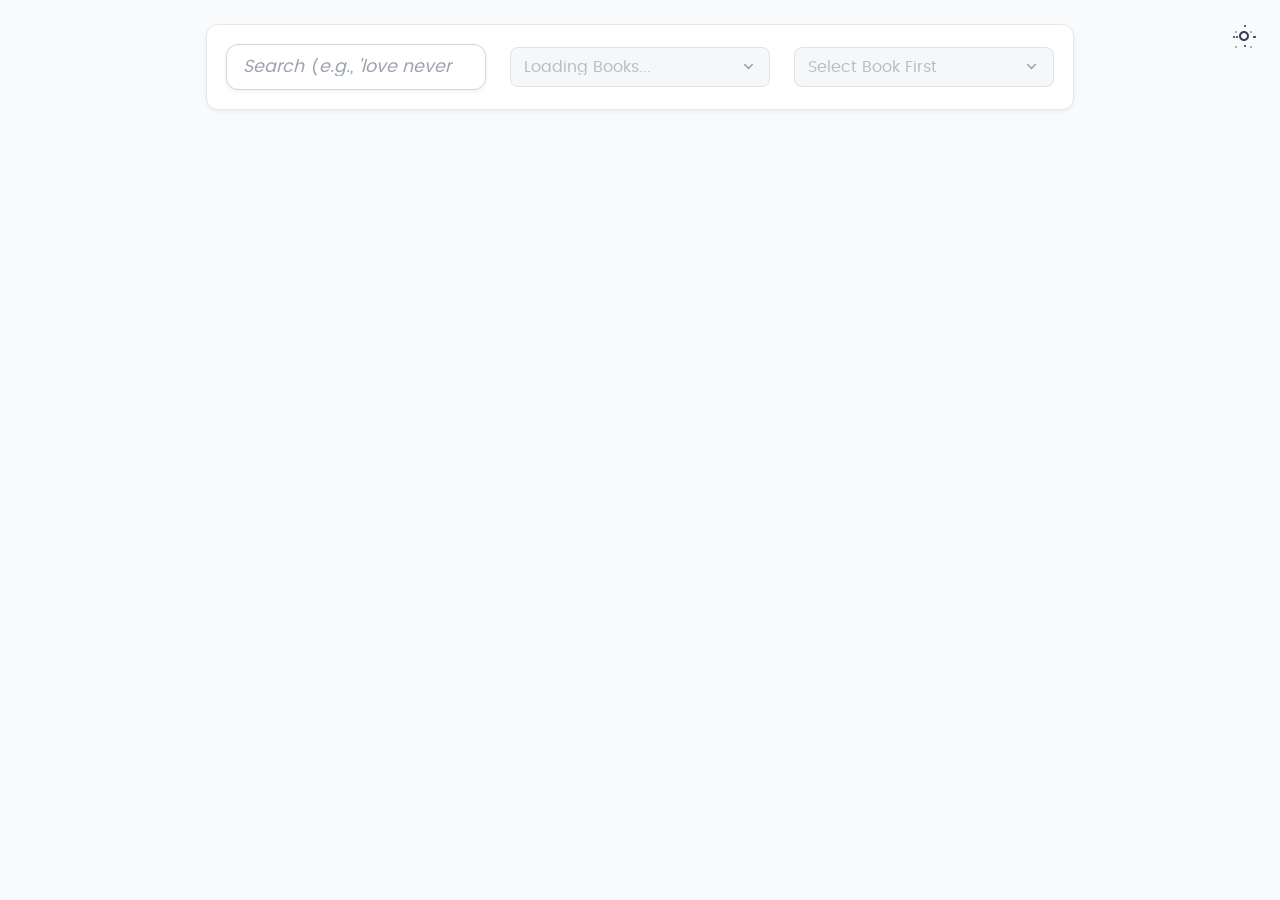
<file: index.html>
<!DOCTYPE html>
<html lang="en">
  <head>
    <meta charset="utf-8" />
    <meta http-equiv="X-Content-Type-Options" content="nosniff" />
    <title>Bible Concordance - Explore scripture with precision</title>
    <meta
      name="description"
      content="Explore scripture with precision through original Hebrew and Greek word studies"
    />
    <meta
      name="keywords"
      content="bible concordance, Strongs numbers, bible study"
    />
    <meta name="author" content="Bible Concordance" />
    <meta name="language" content="en" />
    <meta name="viewport" content="width=device-width, initial-scale=1" />
    <meta name="mobile-web-app-capable" content="yes" />
    <meta name="apple-mobile-web-app-capable" content="yes" />
    <meta name="theme-color" content="#111827" />
    <meta name="apple-mobile-web-app-status-bar-style" content="black" />
    <meta name="apple-mobile-web-app-title" content="Bible Concordance" />
    <meta
      property="og:title"
      content="Bible Concordance - Explore scripture with precision"
    />
    <meta
      property="og:description"
      content="Explore scripture with precision through original Hebrew and Greek word studies"
    />
    <meta
      property="og:image"
      content="http://localhost/scripture/assets/icons/mobile.webp"
    />
    <meta property="og:url" content="http://localhost/scripture/" />
    <meta property="og:type" content="website" />
    <meta name="twitter:card" content="summary_large_image" />
    <meta
      name="twitter:title"
      content="Bible Concordance - Explore scripture with precision"
    />
    <meta
      name="twitter:description"
      content="Explore scripture with precision through original Hebrew and Greek word studies"
    />
    <meta
      name="twitter:image"
      content="http://localhost/scripture/assets/icons/mobile.webp"
    />
    <link
      rel="preload"
      href="assets/fonts/Poppins-Regular.woff2"
      as="font"
      crossorigin="anonymous"
    />
    <link rel="manifest" href="manifest.json" />
    <link rel="shortcut icon" href="favicon.ico" />
    <link rel="apple-touch-icon" href="favicon.ico" />
    <link rel="canonical" href="http://localhost/scripture/" />
    <script type="application/ld+json">
      {
        "@context": "https://schema.org",
        "@type": "WebApplication",
        "name": "Bible Concordance",
        "description": "Explore scripture with precision through original Hebrew and Greek word studies",
        "applicationCategory": "Education, Religious",
        "operatingSystem": "Any",
        "url": "http://localhost/scripture/",
        "publisher": {
          "@type": "Organization",
          "name": "Bible Concordance",
          "logo": {
            "@type": "ImageObject",
            "url": "http://localhost/scripture/assets/icons/icon-192x192.webp"
          }
        }
      }
    </script>
    <link rel="stylesheet" href="assets/styles.css" />
  </head>
  <body>
    <button id="theme-toggle" aria-label="Toggle dark mode">
      <svg class="sun-icon" viewBox="0 0 24 24">
        <path
          d="M12 17c-2.76 0-5-2.24-5-5s2.24-5 5-5 5 2.24 5 5-2.24 5-5 5zm0-8c-1.66 0-3 1.34-3 3s1.34 3 3 3 3-1.34 3-3-1.34-3-3-3zm-9 4c0 .55-.45 1-1 1s-1-.45-1-1 .45-1 1-1 1 .45 1 1zm20 0c0 .55-.45 1-1 1s-1-.45-1-1 .45-1 1-1 1 .45 1 1zm-9-11c0 .55-.45 1-1 1s-1-.45-1-1 .45-1 1-1 1 .45 1 1zm0 20c0 .55-.45 1-1 1s-1-.45-1-1 .45-1 1-1 1 .45 1 1zm-9-10c.55 0 1 .45 1 1s-.45 1-1 1-1-.45-1-1 .45-1 1-1zm18 0c.55 0 1 .45 1 1s-.45 1-1 1-1-.45-1-1 .45-1 1-1zM4.5 7.5c.28.28.28.72 0 1-.28.28-.72.28-1 0s-.28-.72 0-1 .72-.28 1 0zm15 15c.28.28.28.72 0 1-.28.28-.72.28-1 0s-.28-.72 0-1 .72-.28 1 0zm-15 0c.28.28.28.72 0 1-.28.28-.72.28-1 0s-.28-.72 0-1 .72-.28 1 0zm15-15c.28.28.28.72 0 1-.28.28-.72.28-1 0s-.28-.72 0-1 .72-.28 1 0z"
        />
      </svg>
      <svg class="moon-icon" viewBox="0 0 24 24" style="display: none">
        <path
          d="M12 3c-4.97 0-9 4.03-9 9s4.03 9 9 9 9-4.03 9-9c0-.46-.04-.92-.1-1.36-.98 1.37-2.58 2.26-4.4 2.26-2.98 0-5.4-2.42-5.4-5.4 0-1.81.89-3.42 2.26-4.4-.44-.06-.9-.1-1.36-.1z"
        />
      </svg>
    </button>
    <main>
      <nav id="navigation">
        <div class="selector">
          <input
            type="search"
            id="search-input"
            placeholder="Search (e.g., 'love never fails' or 'Gen 1:1')"
            autocomplete="off"
          />
        </div>
        <div class="selector">
          <select id="book-select" aria-labelledby="book-select-label" disabled>
            <option value="">Loading Books...</option>
          </select>
        </div>
        <div class="selector">
          <select
            id="chapter-select"
            aria-labelledby="chapter-select-label"
            disabled
          >
            <option value="">Select Book First</option>
          </select>
        </div>
      </nav>

      <div id="search-results-container" style="display: none"></div>

      <div id="verse-container"></div>
    </main>

    <div id="strongs-tooltip" class="tooltip" role="tooltip">
      <button class="tooltip-copy-button" aria-label="Copy to clipboard">
        <svg
          class="copy-icon"
          xmlns="http://www.w3.org/2000/svg"
          width="16"
          height="16"
          viewBox="0 0 24 24"
          fill="none"
          stroke="currentColor"
          stroke-width="2"
          stroke-linecap="round"
          stroke-linejoin="round"
        >
          <rect x="9" y="9" width="13" height="13" rx="2" ry="2"></rect>
          <path
            d="M5 15H4a2 2 0 0 1-2-2V4a2 2 0 0 1 2-2h9a2 2 0 0 1 2 2v1"
          ></path>
        </svg>
        <svg
          class="check-icon"
          style="display: none"
          xmlns="http://www.w3.org/2000/svg"
          width="16"
          height="16"
          viewBox="0 0 24 24"
          fill="none"
          stroke="currentColor"
          stroke-width="3"
          stroke-linecap="round"
          stroke-linejoin="round"
        >
          <polyline points="20 6 9 17 4 12"></polyline>
        </svg>
      </button>
      <div id="tooltip-content"></div>
      <div class="tooltip-arrow"></div>
    </div>

    <script src="assets/scripts/libs/sql-wasm.js"></script>
    <script src="assets/scripts/services/SQLiteService.js"></script>
    <script src="assets/scripts/services/DatabaseService.js"></script>
    <script src="assets/scripts/Concordance.js"></script>
    <noscript>
      <div class="no-scripts" role="alert">
        JavaScript is required to run the Concordance. Please enable JavaScript
        in your browser settings.
      </div>
    </noscript>
  </body>
</html>
</file>
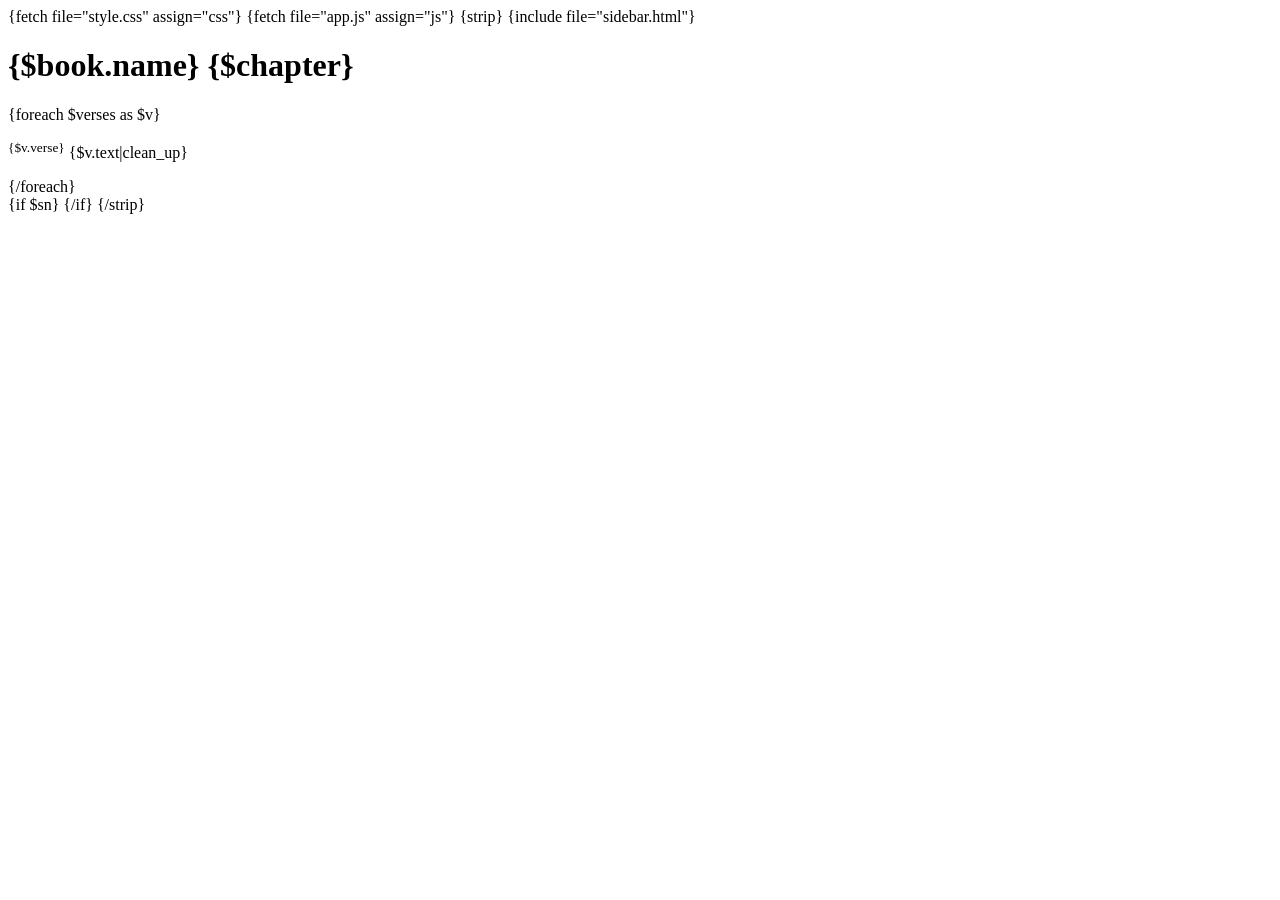
<file: templates/home.html>
{fetch file="style.css" assign="css"}
{fetch file="app.js" assign="js"}
<!DOCTYPE html>
<html lang="en">
<head>
  <meta charset="utf-8">
  <meta name="author" content="K Chikuse">
  <meta name="description" content="Concordance">
  <meta name="viewport" content="width=device-width, initial-scale=1">
  <meta name="theme-color" content="#418980">
  <link rel="icon" href="[data-uri]">
  <base href="{$smarty.const.BASE_URL}">
  <title>{$book.name} {$chapter} - Concordance</title>
  <style>{$css|strip}</style>
</head>
<body data-book="{$vbook}" data-chapter="{$vchapter}">
{strip}
  <container>
    
    {include file="sidebar.html"}

    <div class="verses">
      <h1>{$book.name} {$chapter}</h1>

      {foreach $verses as $v}
      <p><sup>{$v.verse}</sup> {$v.text|clean_up}</p>
      {/foreach}
    </div>
  </container>

  {if $sn}
  <style id="ws">
    w[lemma="{$sn}"],
    w[lemma="strong:{$sn}"] {
      border-bottom: var(--text-hilite);
    }
  </style>
  {/if}

{/strip}
</body>
<script>{$js|strip}</script>
</html>
</file>
<file: assets/styles.css>
@font-face {
  font-family: "Poppins";
  src: url("fonts/Poppins-Regular.woff2") format("truetype");
  font-weight: 400;
  font-style: normal;
  font-display: swap;
}

:root {
  --bg-color: #f9fafb;
  --text-color: #374151;
  --card-bg: #fff;
  --border-color: #e5e7eb;
  --input-border: #d1d5db;
  --input-focus: #60a5fa;
  --input-focus-shadow: rgba(96, 165, 250, 0.3);
  --verse-number: #4f46e5;
  --strongs-word: #0e7490;
  --strongs-hover-bg: #ecfeff;
  --strongs-hover: #155e75;
  --super-script: #a16207;
  --super-hover-bg: #fefce8;
  --highlight-bg: #fef9c3;
  --highlight-color: #713f12;
  --highlight-underline: #a16207;
  --button-bg: #4f46e5;
  --button-hover: #4338ca;
  --button-active: #3730a3;
  --button-disabled-bg: #e5e7eb;
  --button-disabled-color: #9ca3af;
  --modal-overlay: rgba(17, 24, 39, 0.6);
  --close-button-color: #9ca3af;
  --close-button-hover: #1f2937;
  --error-text: #dc2626;
  --error-border: #fecaca;
  --error-bg: #fee2e2;
  --search-item-hover: #f0f4ff;
  --card-shadow: 0 2px 4px rgba(0, 0, 0, 0.05);
  --placeholder-color: #9ca3af;
  --disabled-bg: #f3f4f6;
  --tooltip-bg: #f0f6f8;
  --tooltip-strong: #86a5d6;
}

[data-theme="dark"] {
  --bg-color: #111827;
  --text-color: #e5e7eb;
  --card-bg: #1f2937;
  --border-color: #374151;
  --input-border: #4b5563;
  --input-focus: #3b82f6;
  --input-focus-shadow: rgba(59, 130, 246, 0.3);
  --verse-number: #818cf8;
  --strongs-word: #22d3ee;
  --strongs-hover-bg: #164e63;
  --strongs-hover: #a5f3fc;
  --super-script: #fbbf24;
  --super-hover-bg: #78350f;
  --highlight-bg: #4f46e5;
  --highlight-color: #e0e7ff;
  --highlight-underline: #c7d2fe;
  --button-bg: #6366f1;
  --button-hover: #4f46e5;
  --button-active: #4338ca;
  --button-disabled-bg: #374151;
  --button-disabled-color: #6b7280;
  --modal-overlay: rgba(0, 0, 0, 0.75);
  --close-button-color: #6b7280;
  --close-button-hover: #e5e7eb;
  --error-text: #ef4444;
  --error-border: #f87171;
  --error-bg: #7f1d1d;
  --search-item-hover: #2e3c5a;
  --card-shadow: 0 2px 4px rgba(0, 0, 0, 0.2);
  --placeholder-color: #6b7280;
  --disabled-bg: #374151;
  --tooltip-bg: #132e37;
  --tooltip-strong: #858fa4;
}

* {
  box-sizing: border-box;
  margin: 0;
  padding: 0;
}

body {
  font-family: "Poppins", sans-serif, -apple-system, BlinkMacSystemFont,
    "Segoe UI", Roboto, Helvetica, Arial, sans-serif;
  line-height: 1.6;
  background-color: var(--bg-color);
  color: var(--text-color);
  display: flex;
  flex-direction: column;
  min-height: 100vh;
  transition: background-color 0.3s ease, color 0.3s ease;
}

main {
  flex-grow: 1;
  padding: 1.5rem 1rem;
  max-width: 900px;
  margin: 0 auto;
  width: 100%;
}

#search-input {
  width: 100%;
  padding: 0.8rem 1rem;
  font-size: 1.1rem;
  font-family: inherit;
  color: var(--text-color);
  background-color: var(--card-bg);
  border: 1px solid var(--input-border);
  border-radius: 12px;
  box-shadow: var(--card-shadow);
  transition: border-color 0.2s ease, box-shadow 0.2s ease, color 0.3s ease;
}

#search-input::placeholder {
  color: var(--placeholder-color);
  font-style: italic;
}

#search-input:focus {
  outline: none;
  border-color: var(--input-focus);
  box-shadow: 0 0 0 3px var(--input-focus-shadow);
}

#navigation {
  display: flex;
  flex-direction: column;
  gap: 1rem;
  margin-bottom: 1.5rem;
  background-color: var(--card-bg);
  padding: 1.2rem;
  border-radius: 12px;
  box-shadow: var(--card-shadow);
  border: 1px solid var(--border-color);
  transition: background-color 0.3s ease, border-color 0.3s ease;
}

.selector {
  display: flex;
  flex-direction: column;
}

.selector label {
  margin-bottom: 0.4rem;
  font-weight: 600;
  color: var(--text-color);
  font-size: 0.9rem;
}

.selector select {
  padding: 0.7rem 2.5rem 0.7rem 0.8rem;
  border: 1px solid var(--input-border);
  border-radius: 8px;
  font-size: 1rem;
  font-family: inherit;
  background-color: var(--card-bg);
  color: var(--text-color);
  appearance: none;
  background-image: url("data:image/svg+xml,%3Csvg xmlns='http://www.w3.org/2000/svg' fill='none' viewBox='0 0 20 20'%3E%3Cpath stroke='%236b7280' stroke-linecap='round' stroke-linejoin='round' stroke-width='1.5' d='M6 8l4 4 4-4'/%3E%3C/svg%3E"); /* Custom arrow */
  background-repeat: no-repeat;
  background-position: right 0.7rem center;
  background-size: 1.2em 1.2em;
  cursor: pointer;
  transition: border-color 0.2s ease, background-color 0.3s ease,
    color 0.3s ease;
}

.selector select:focus {
  outline: none;
  border-color: var(--input-focus);
  box-shadow: 0 0 0 2px var(--input-focus-shadow);
}

.selector select:disabled {
  background-color: var(--disabled-bg);
  color: var(--button-disabled-color);
  cursor: not-allowed;
  opacity: 0.7;
}

#verse-container {
  background-color: var(--card-bg);
  padding: 1.5rem;
  border-radius: 12px;
  box-shadow: var(--card-shadow);
  border: 1px solid var(--border-color);
  display: none;
  padding-bottom: 10px;
  transition: background-color 0.3s ease, border-color 0.3s ease;
}

.verse {
  margin-bottom: 1.2rem;
  line-height: 1.7;
}

.verse-number {
  font-weight: 600;
  color: var(--verse-number);
  margin-right: 0.5em;
  vertical-align: super;
  font-size: 0.8em;
}

.strongs-word {
  color: var(--strongs-word);
  cursor: pointer;
  font-weight: 600;
  transition: background-color 0.2s ease, color 0.2s ease;
  border-bottom: 1px dotted var(--strongs-word);
  padding-bottom: 1px;
}

.strongs-word:hover {
  background-color: var(--strongs-hover-bg);
  color: var(--strongs-hover);
}

.super-script {
  vertical-align: super;
  color: var(--super-script);
  font-size: 0.85em;
  margin-left: 3px;
  font-weight: normal;
  border-bottom: none;
}
.super-script:hover {
  background-color: var(--super-hover-bg);
}

#search-results-container {
  background-color: var(--card-bg);
  padding: 1rem 1.5rem;
  border-radius: 12px;
  box-shadow: var(--card-shadow);
  border: 1px solid var(--border-color);
  margin-bottom: 1.5rem;
  transition: background-color 0.3s ease, border-color 0.3s ease;
}

.search-results-header {
  font-size: 1.1rem;
  font-weight: 600;
  color: var(--text-color);
  margin-bottom: 1rem;
  padding-bottom: 0.5rem;
  border-bottom: 1px solid var(--border-color);
}

.search-result-item {
  padding: 0.8rem 0;
  border-bottom: 1px solid var(--border-color);
  cursor: pointer;
  transition: background-color 0.2s ease, transform 0.15s ease-in-out;
}

.search-result-item:last-child {
  border-bottom: none;
}

.search-result-item:hover {
  background-color: var(--search-item-hover);
}

.search-result-ref {
  font-weight: 600;
  color: var(--verse-number);
  margin-bottom: 0.3rem;
  display: block;
}

.search-result-text {
  color: var(--text-color);
  line-height: 1.5;
}

.highlight {
  background-color: var(--highlight-bg);
  color: var(--highlight-color);
  font-weight: 600;
  padding: 0.1em 0;
  text-decoration: underline dotted var(--highlight-underline);
  border-radius: 3px;
}

.no-results-message {
  color: var(--placeholder-color);
  padding: 1rem 0;
  text-align: center;
  font-style: italic;
}

.navigation-controls {
  margin-top: 1.5rem;
  margin-bottom: 1rem;
  padding-top: 1rem;
  border-top: 1px solid var(--border-color);
  display: flex;
  justify-content: space-between;
  align-items: center;
}

.nav-button {
  padding: 0.6rem 1.2rem;
  font-size: 0.95rem;
  font-weight: 600;
  background-color: var(--button-bg);
  color: white;
  border: none;
  border-radius: 8px;
  cursor: pointer;
  transition: background-color 0.2s ease, opacity 0.2s ease;
  text-align: center;
}

.nav-button:hover:not(:disabled) {
  background-color: var(--button-hover);
}

.nav-button:active:not(:disabled) {
  background-color: var(--button-active);
}

.nav-button.disabled {
  background-color: var(--button-disabled-bg);
  color: var(--button-disabled-color);
  cursor: not-allowed;
  opacity: 0.8;
}

.error-message {
  color: var(--error-text);
  padding: 0.8rem 1rem;
  border: 1px solid var(--error-border);
  border-radius: 8px;
  background-color: var(--error-bg);
  margin: 1rem 0;
}

.highlight-verse {
  animation: highlight-pulse 2s ease-in-out;
}

#search-results-container {
  overflow-y: auto;
  scrollbar-width: thin;
}

.search-result-item {
  transition: transform 0.15s ease-in-out;
}

.search-result-item:hover {
  transform: translateX(4px);
  background-color: var(--search-item-hover);
  border-radius: 6px;
}

/* Theme toggle */
#theme-toggle {
  position: absolute;
  top: 1rem;
  right: 1rem;
  background: transparent;
  border: none;
  cursor: pointer;
  border-radius: 50%;
  padding: 8px;
  display: flex;
  align-items: center;
  justify-content: center;
  transition: background-color 0.3s ease;
}

#theme-toggle:hover {
  background-color: var(--border-color);
}

#theme-toggle svg {
  width: 24px;
  height: 24px;
  fill: var(--text-color);
  transition: fill 0.3s ease;
}

/* --- Tooltip Styles --- */
.tooltip {
  position: absolute;
  z-index: 1000;
  display: none; /* Hidden by default */
  background-color: var(--tooltip-bg);
  color: var(--text-color);
  border: 1px solid var(--border-color);
  border-radius: 8px;
  padding: 1rem;
  box-shadow: 0 5px 15px rgb(237 227 227 / 15%);
  max-width: 320px;
  width: max-content;
  opacity: 0;
  transform: translateY(10px);
  transition: opacity 0.2s ease, transform 0.2s ease;
  pointer-events: none;
}

.tooltip.visible {
  display: block;
  opacity: 1;
  transform: translateY(0);
  pointer-events: auto;
}

.tooltip-arrow {
  position: absolute;
  width: 0;
  height: 0;
  border-left: 8px solid transparent;
  border-right: 8px solid transparent;
  border-bottom: 8px solid var(--card-bg);
  top: -8px;
  left: 50%;
  transform: translateX(-50%);
  filter: drop-shadow(0 -1px 1px rgba(0, 0, 0, 0.05));
}

.tooltip.flipped .tooltip-arrow {
  top: auto;
  bottom: -8px;
  border-bottom: none;
  border-top: 8px solid var(--card-bg);
  filter: drop-shadow(0 1px 1px rgba(0, 0, 0, 0.05));
}

#tooltip-content h3 {
  color: var(--verse-number);
  font-size: 1.1rem;
  font-weight: 700;
  margin-top: 0;
  margin-bottom: 0.8rem;
  border-bottom: 1px solid var(--border-color);
  padding-bottom: 0.5rem;
}

#tooltip-content p {
  margin-bottom: 0.7rem;
  line-height: 1.5;
}

#tooltip-content p:last-child {
  margin-bottom: 0;
}

#tooltip-content strong {
  color: var(--tooltip-strong);
  font-weight: 600;
  display: inline-block;
  min-width: 100px;
  margin-right: 0.5em;
}

.tooltip-copy-button {
  position: absolute;
  top: 8px;
  right: 8px;
  background-color: transparent;
  border: none;
  padding: 4px;
  border-radius: 5px;
  cursor: pointer;
  color: var(--close-button-color); 
  transition: background-color 0.2s ease, color 0.2s ease;
}

.tooltip-copy-button:hover {
  background-color: var(--border-color);
  color: var(--text-color);
}

.tooltip-copy-button svg {
  display: block;
  stroke: currentColor;
}

#tooltip-content h3 {
  padding-right: 2rem; 
}

@keyframes highlight-pulse {
  0%,
  100% {
    background-color: transparent;
  }
  50% {
    background-color: rgba(79, 70, 229, 0.2);
  }
}

@media (max-width: 600px) {
  .navigation-controls {
    flex-direction: column;
    gap: 10px;
  }
  .nav-button {
    width: 90%;
    max-width: 350px;
  }
  main {
    padding: 1rem 0.5rem;
  }
  #search-input {
    font-size: 1rem;
  }
  #theme-toggle {
    top: 0.5rem;
    right: 0.5rem;
  }
}

@media (min-width: 600px) {
  #navigation {
    flex-direction: row;
    gap: 1.5rem;
    align-items: center;
  }

  .selector {
    flex: 1;
    flex-direction: row;
    align-items: center;
    gap: 0.5rem;
  }
  .selector label {
    margin-bottom: 0;
    white-space: nowrap;
    flex-basis: auto;
    margin-right: 0.3rem;
  }
  .selector select {
    width: 100%;
  }
}
</file>
